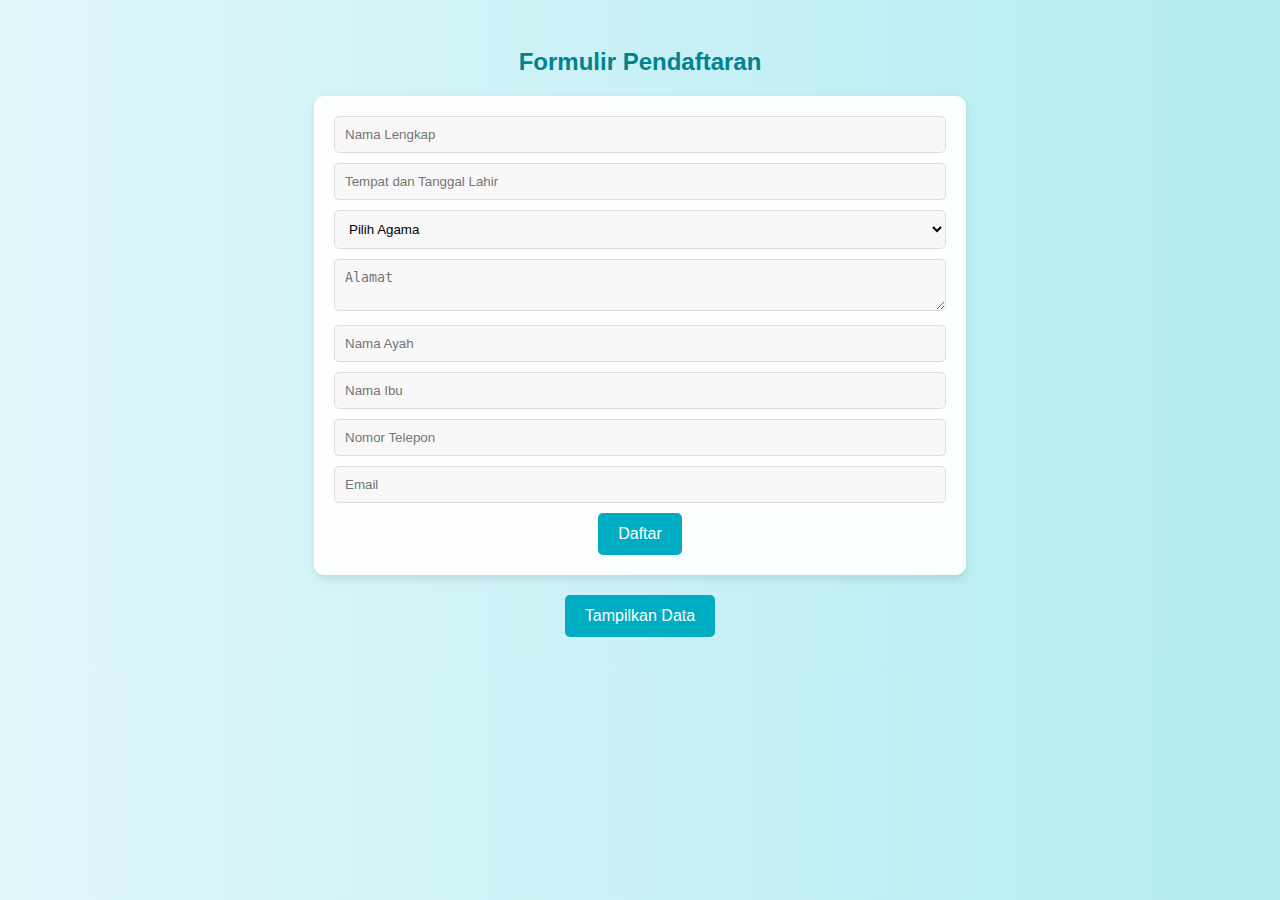
<file: form_pendaftaran.html>
<!DOCTYPE html>
<html lang="id">
<head>
    <meta charset="UTF-8">
    <meta name="viewport" content="width=device-width, initial-scale=1.0">
    <title>Formulir Pendaftaran</title>
    <style>
        body {
            font-family: Arial, sans-serif;
            text-align: center;
            background: linear-gradient(to right, #e0f7fa, #b2ebf2);
            color: #333;
            padding: 20px;
        }
        h2, h3 {
            color: #00838f;
        }
        form, #loginAdmin {
            width: 50%;
            margin: 20px auto;
            background: rgba(255, 255, 255, 0.95);
            padding: 20px;
            border-radius: 10px;
            box-shadow: 0 4px 8px rgba(0, 0, 0, 0.1);
            color: #333;
        }
        input, select, textarea {
            width: 100%;
            margin-bottom: 10px;
            padding: 10px;
            border-radius: 5px;
            border: 1px solid #ddd;
            background: #f8f8f8;
            box-sizing: border-box; /* Tambahkan ini */
        }
        button {
            padding: 12px 20px;
            background: #00acc1;
            color: white;
            border: none;
            cursor: pointer;
            border-radius: 5px;
            font-size: 16px;
            transition: background 0.3s;
        }
        button:hover {
            background: #0097a7;
        }
        #dataTersimpan {
            display: none;
        }
        table {
            width: 80%;
            margin: 20px auto;
            border-collapse: collapse;
            background: white;
            color: #333;
            border-radius: 10px;
            overflow: hidden;
            box-shadow: 0 4px 8px rgba(0, 0, 0, 0.1);
        }
        table, th, td {
            border: 1px solid #ddd;
        }
        th, td {
            padding: 10px;
            text-align: left;
        }
    </style>
</head>
<body>
    <h2>Formulir Pendaftaran</h2>
    <form id="formPendaftaran">
        <input type="text" id="nama" placeholder="Nama Lengkap" required>
        <input type="text" id="ttl" placeholder="Tempat dan Tanggal Lahir" required>
        <select id="agama">
            <option>Pilih Agama</option>
            <option>Islam</option>
            <option>Kristen</option>
            <option>Hindu</option>
            <option>Buddha</option>
        </select>
        <textarea id="alamat" placeholder="Alamat" required></textarea>
        <input type="text" id="ayah" placeholder="Nama Ayah" required>
        <input type="text" id="ibu" placeholder="Nama Ibu" required>
        <input type="text" id="telepon" placeholder="Nomor Telepon" required>
        <input type="email" id="email" placeholder="Email" required>
        <button type="button" onclick="simpanData()">Daftar</button>
    </form>
    <button onclick="tampilkanLogin()">Tampilkan Data</button>
    
    <div id="loginAdmin" style="display:none;">
        <h3>Login Admin</h3>
        <input type="text" id="username" placeholder="Username">
        <input type="password" id="password" placeholder="Password">
        <button onclick="login()">Login</button>
    </div>
    
    <div id="dataTersimpan">
        <h3>Data Pendaftar</h3>
        <table>
            <thead>
                <tr>
                    <th>Nama</th>
                    <th>TTL</th>
                    <th>Agama</th>
                    <th>Alamat</th>
                    <th>Ayah</th>
                    <th>Ibu</th>
                    <th>Telepon</th>
                    <th>Email</th>
                    <th>Aksi</th> </tr>
            </thead>
            <tbody id="outputData"></tbody>
        </table>
    </div>
    
    <script>
        function simpanData() {
            let nama = document.getElementById('nama').value;
            let ttl = document.getElementById('ttl').value;
            let agama = document.getElementById('agama').value;
            let alamat = document.getElementById('alamat').value;
            let ayah = document.getElementById('ayah').value;
            let ibu = document.getElementById('ibu').value;
            let telepon = document.getElementById('telepon').value;
            let email = document.getElementById('email').value;
    
            // Validasi input
            if (!nama || !ttl || agama === 'Pilih Agama' || !alamat || !ayah || !ibu || !telepon || !email) {
                alert('Lengkapi semua data di atas!');
                return; // Hentikan fungsi jika ada input yang kosong
            }
    
            let data = {
                nama: nama,
                ttl: ttl,
                agama: agama,
                alamat: alamat,
                ayah: ayah,
                ibu: ibu,
                telepon: telepon,
                email: email
            };
            localStorage.setItem('pendaftaran', JSON.stringify(data));
            alert('Data berhasil disimpan!');
        }
        
        function tampilkanLogin() {
        document.getElementById('loginAdmin').style.display = 'block';
    }
        
    function login() {
        let username = document.getElementById('username').value;
        let password = document.getElementById('password').value;
        if (username === 'admin' && password === 'alaliyah123') {
            let data = localStorage.getItem('pendaftaran');
            if (data) {
                let parsedData = JSON.parse(data);
                let output = `<tr>
                    <td>${parsedData.nama}</td>
                    <td>${parsedData.ttl}</td>
                    <td>${parsedData.agama}</td>
                    <td>${parsedData.alamat}</td>
                    <td>${parsedData.ayah}</td>
                    <td>${parsedData.ibu}</td>
                    <td>${parsedData.telepon}</td>
                    <td>${parsedData.email}</td>
                    <td><button onclick="hapusData()">Hapus</button></td> </tr>`;
                document.getElementById('outputData').innerHTML = output;
                document.getElementById('dataTersimpan').style.display = 'block';
            } else {
                alert('Tidak ada data tersimpan!');
            }
        } else {
            alert('Login gagal!');
        }
    }

    function hapusData() {
        localStorage.removeItem('pendaftaran');
        alert('Data berhasil dihapus!');
        document.getElementById('dataTersimpan').style.display = 'none'; // Sembunyikan tabel setelah dihapus
    }
    </script>
</body>
</html>
</file>
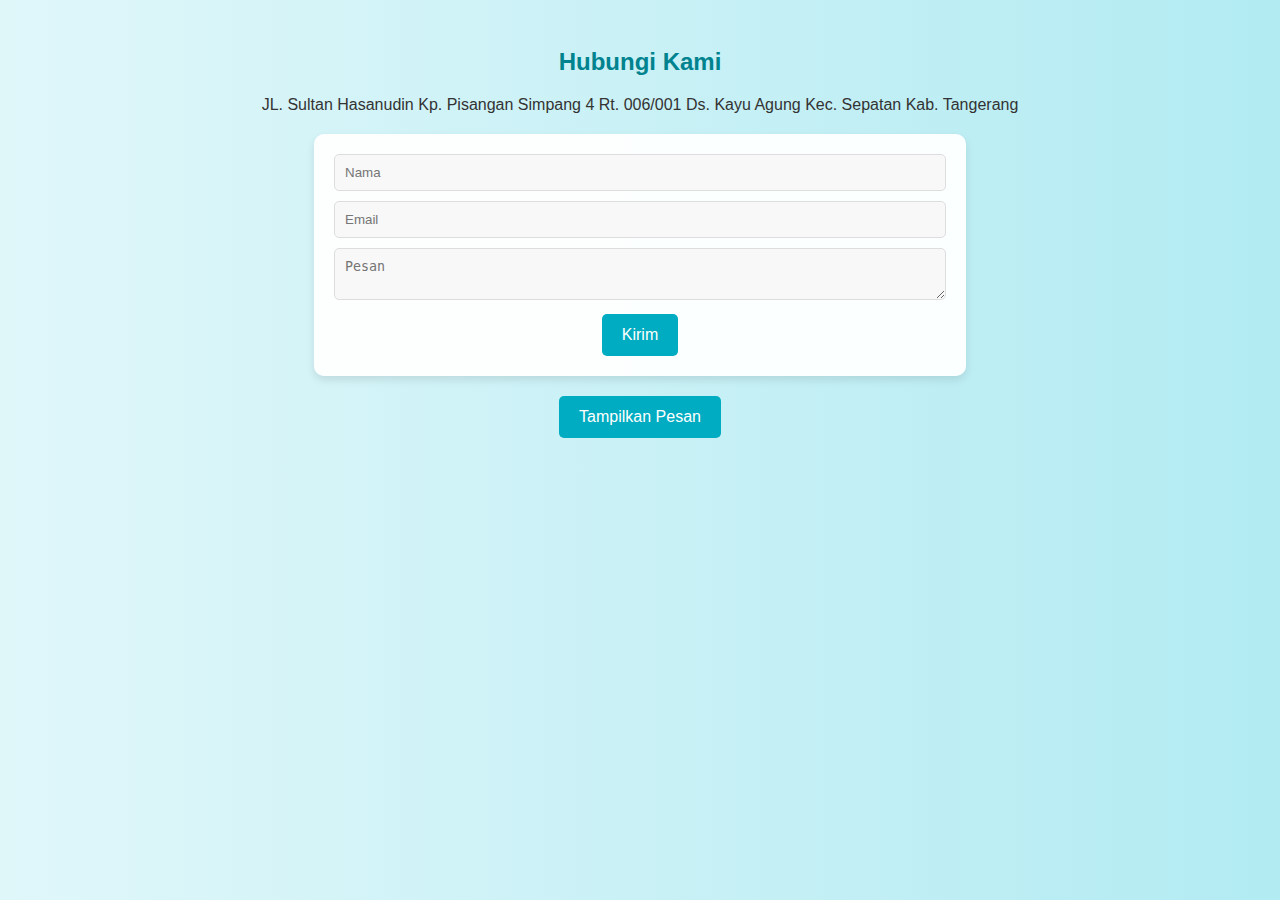
<file: hubungi_kami.html>
<!DOCTYPE html>
<html lang="id">
<head>
    <meta charset="UTF-8">
    <meta name="viewport" content="width=device-width, initial-scale=1.0">
    <title>Formulir Hubungi Kami</title>
    <style>
        body {
            font-family: Arial, sans-serif;
            text-align: center;
            background: linear-gradient(to right, #e0f7fa, #b2ebf2);
            color: #333;
            padding: 20px;
        }
        h2, h3 {
            color: #00838f;
        }
        form, #loginAdmin, #pesanTersimpan {
            width: 50%;
            margin: 20px auto;
            background: rgba(255, 255, 255, 0.95);
            padding: 20px;
            border-radius: 10px;
            box-shadow: 0 4px 8px rgba(0, 0, 0, 0.1);
            color: #333;
        }
        input, textarea {
            width: 100%;
            margin-bottom: 10px;
            padding: 10px;
            border-radius: 5px;
            border: 1px solid #ddd;
            background: #f8f8f8;
            box-sizing: border-box;
        }
        button {
            padding: 12px 20px;
            background: #00acc1;
            color: white;
            border: none;
            cursor: pointer;
            border-radius: 5px;
            font-size: 16px;
            transition: background 0.3s;
        }
        button:hover {
            background: #0097a7;
        }
        #pesanTersimpan {
            display: none;
        }
        table {
            width: 80%;
            margin: 20px auto;
            border-collapse: collapse;
            background: white;
            color: #333;
            border-radius: 10px;
            overflow: hidden;
            box-shadow: 0 4px 8px rgba(0, 0, 0, 0.1);
        }
        table, th, td {
            border: 1px solid #ddd;
        }
        th, td {
            padding: 10px;
            text-align: left;
        }
    </style>
</head>
<body>
    <h2>Hubungi Kami</h2>
    <p>JL. Sultan Hasanudin Kp. Pisangan Simpang 4 Rt. 006/001 Ds. Kayu Agung Kec. Sepatan Kab. Tangerang</p>
    <form id="formHubungi">
        <input type="text" id="nama" placeholder="Nama" required>
        <input type="email" id="email" placeholder="Email" required>
        <textarea id="pesan" placeholder="Pesan" required></textarea>
        <button type="button" onclick="kirimPesan()">Kirim</button>
    </form>
    <button onclick="tampilkanLogin()">Tampilkan Pesan</button>
    
    <div id="loginAdmin" style="display:none;">
        <h3>Login Admin</h3>
        <input type="text" id="username" placeholder="Username">
        <input type="password" id="password" placeholder="Password">
        <button onclick="login()">Login</button>
    </div>
    
    <div id="pesanTersimpan">
        <h3>Pesan Masuk</h3>
        <table>
            <thead>
                <tr>
                    <th>Nama</th>
                    <th>Email</th>
                    <th>Pesan</th>
                </tr>
            </thead>
            <tbody id="outputPesan"></tbody>
        </table>
    </div>
    
    <script>
        function kirimPesan() {
            let nama = document.getElementById('nama').value;
            let email = document.getElementById('email').value;
            let pesan = document.getElementById('pesan').value;

            // Validasi input
            if (!nama || !email || !pesan) {
                alert('Lengkapi semua data!');
                return;
            }

            let pesanData = { nama: nama, email: email, pesan: pesan };
            let pesanArray = JSON.parse(localStorage.getItem('pesan')) || [];
            pesanArray.push(pesanData);
            localStorage.setItem('pesan', JSON.stringify(pesanArray));
            alert('Pesan berhasil dikirim!');
        }

        function tampilkanLogin() {
            document.getElementById('loginAdmin').style.display = 'block';
        }

        function login() {
            let username = document.getElementById('username').value;
            let password = document.getElementById('password').value;
            if (username === 'admin' && password === 'pesan123') {
                tampilkanPesan();
                document.getElementById('loginAdmin').style.display = 'none';
            } else {
                alert('Login gagal!');
            }
        }

        function tampilkanPesan() {
            let pesanArray = JSON.parse(localStorage.getItem('pesan')) || [];
            let output = '';
            pesanArray.forEach(item => {
                output += `<tr><td>${item.nama}</td><td>${item.email}</td><td>${item.pesan}</td></tr>`;
            });
            document.getElementById('outputPesan').innerHTML = output;
            document.getElementById('pesanTersimpan').style.display = pesanArray.length > 0 ? 'block' : 'none';
        }
    </script>
</body>
</html>
</file>
